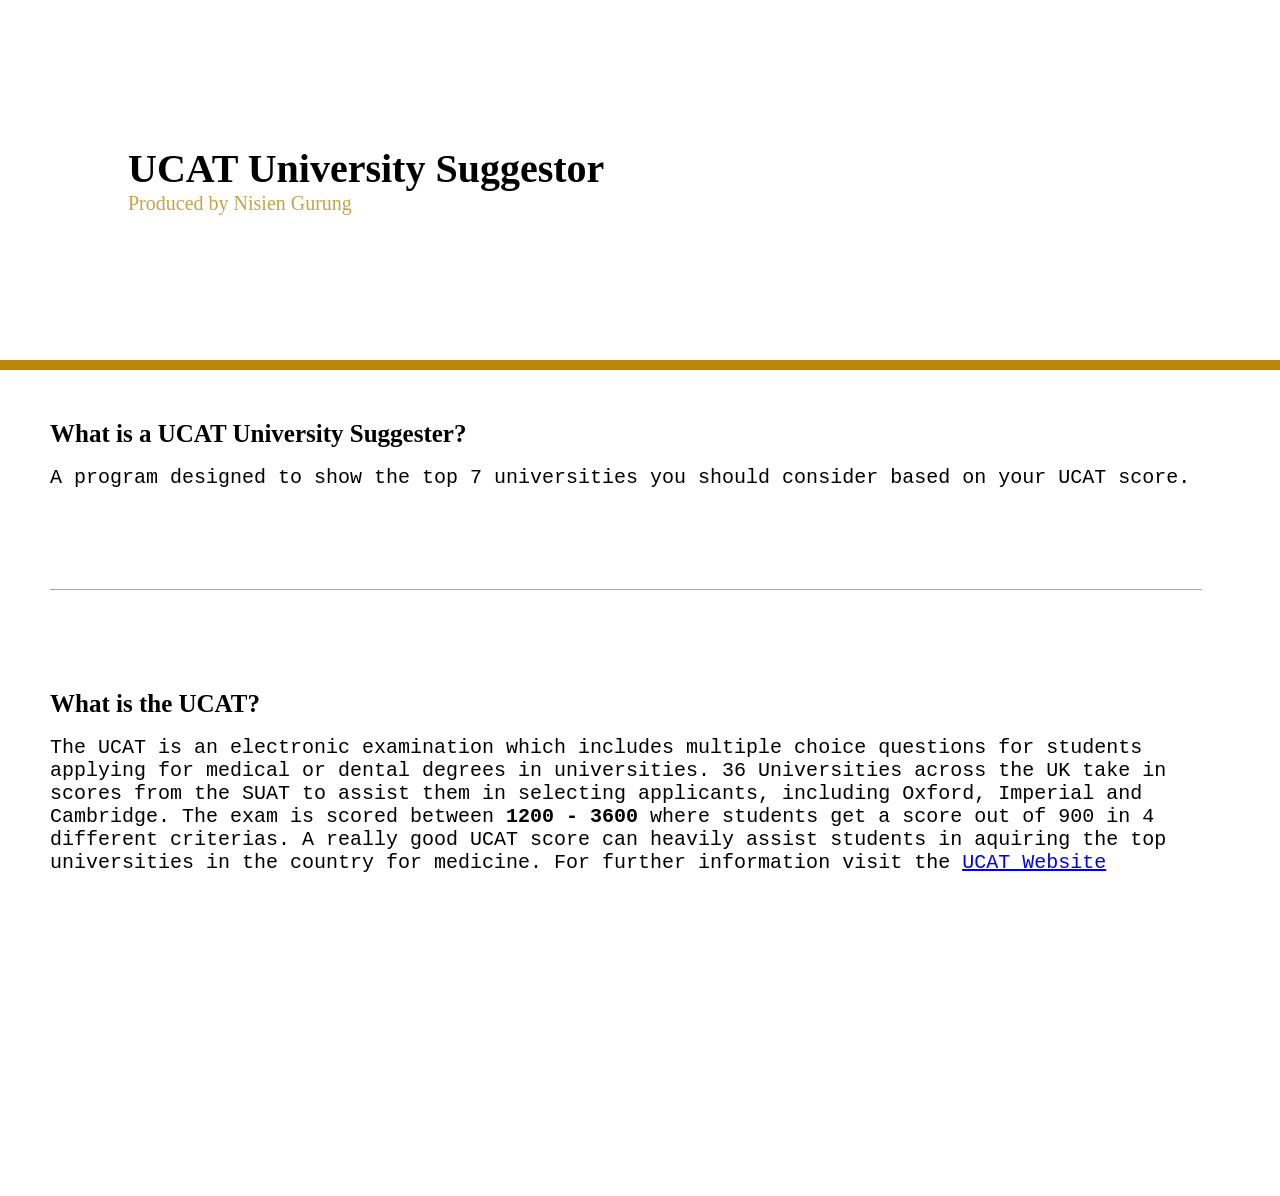
<file: index.html>
<!DOCTYPE html>
<html>
<head>
    <title>UCAT University Suggester</title>
    <link rel="stylesheet" href="css/styles.css">
</head>
<body>
    <header class="title">
        <div class="title-container">
            <h1>UCAT University Suggestor</h1>
            <p>Produced by Nisien Gurung</p>
        </div>
    </header>
    <div class="line"></div>
    <main>
        <section class="intro">
            <h2>What is a UCAT University Suggester?</h2><br>
            <p>A program designed to show the top 7 universities you should consider based on your UCAT score.</p>
        </section>
        <div class='divider'></div>
        <section class="intro2">
            <h2>What is the UCAT?</h2><br>
            <div class="UCATexplanation">
                <p>The UCAT is an electronic examination which includes multiple choice questions for students applying for medical or dental degrees in universities. 36 Universities across the UK take in scores from the SUAT to assist them in selecting applicants, including Oxford, Imperial and Cambridge. The exam is scored between <strong> 1200 - 3600</strong> where students get a score out of 900 in 4 different criterias. A really good UCAT score can heavily assist students in aquiring the top universities in the country for medicine. For further information visit the <a href="https://www.ucat.ac.uk/">UCAT Website</a></p>
            </div>
        </section>
        <div class='divider'></div>
        <section class="scoreEntry">
            <label for="score"><strong>Enter UCAT Score:</strong></label>
            <input type="text" id="score" name="score"><br><br>
            <button onclick="findUniversities()">Find Universities</button>
        </section>
        <div id="output_here"></div>
    </main>
    <script>
        function findUniversities() {
            let score = document.getElementById("score").value;
            score = parseInt(score);

    if (Number.isInteger(score) && score >= 0) {
        let universities = ["University of Cambridge", "University of Oxford", "University College London (UCL)", "Imperial College London", "University of Edinburgh", "University of Glasgow", "University of Bristol", "University of Sheffield", "University of Exeter", "University of Warwick", "University of Leicester", "University of Liverpool", "University of St. Andrews", "Kings College London", "University of Manchester", "University of Southampton", "Brighton and Sussex Medical School", "University of Keele", "University of Sunderland", "University of Plymouth", "University of Northampton", "University of Chester", "University of Norwich", "University of South Wales", "University of Lincoln", "University of Buckingham (Private)", "University of Hertfordshire", "University of Greenwich"];
        let description = ["Cambridge’s School of Clinical Medicine is globally respected, offering a rigorous six-year medical program. It emphasises research in fields such as cancer, stem cells, and neuroscience, and its proximity to Addenbrooke’s Hospital provides exceptional clinical experience. <br> <strong> Typical Grade Requirements </strong>: AAA at A-level, including Chemistry and one other science or mathematics subject.", 
        "Oxford’s Medical Sciences Division is one of the oldest in the world, combining rigorous study with hands-on clinical experience. Known for research in immunology and global health, Oxford prepares students for both clinical and research careers. <br> <strong> Typical Grade Requirements </strong>: AAA at A-level, including Chemistry and one of Biology, Physics, or Mathematics.", 
        "UCL Medical School offers an innovative curriculum focused on interdisciplinary research, genetics, and infectious diseases. Its partnership with University College Hospital enhances clinical training. <br> <strong> Typical Grade Requirements </strong>: A*AA at A-level, including Chemistry and Biology.", 
        "Imperial’s Faculty of Medicine emphasises research-led teaching, with strengths in public health, surgery, and biomedical innovation. Students gain practical experience through partnerships with hospitals like St. Mary’s. <br> <strong> Typical Grade Requirements </strong>: A*AA at A-level, with Chemistry and Biology required.", 
        "Edinburgh Medical School combines research excellence in genetics and regenerative medicine with extensive clinical placements in partnership with local NHS trusts. <br> <strong> Typical Grade Requirements </strong>: AAA at A-level, including Chemistry and one of Biology, Mathematics, or Physics.", 
        "Glasgow’s School of Medicine provides early clinical exposure and has research strengths in cardiology, oncology, and infectious diseases, with training in diverse healthcare environments. <br> <strong> Typical Grade Requirements </strong>: AAA at A-level, including Chemistry and Biology.", 
        "Known for its progressive teaching methods, Bristol Medical School combines early patient contact with strengths in psychiatry, epidemiology, and surgery. <br> <strong> Typical Grade Requirements </strong>: A*AA at A-level, including Chemistry and either Biology, Physics, or Mathematics.", 
        "Sheffield’s Medical School emphasises clinical placements and research, especially in neuroscience and oncology, preparing students for a variety of medical careers. <br> <strong> Typical Grade Requirements </strong>: AAA at A-level, including Chemistry and another science subject.", 
        "Exeter’s College of Medicine and Health offers research-driven education with a focus on primary care and public health. Students have placements across NHS hospitals in the region. <br> <strong> Typical Grade Requirements </strong>: AAA at A-level, including Chemistry and Biology.", 
        "Warwick Medical School offers a graduate-entry program with strengths in clinical trials and mental health, training students in a variety of NHS settings. <br> <strong> Typical Grade Requirements </strong> (Graduate Entry): 2:1 undergraduate degree in a science subject, along with GAMSAT or UCAT.", 
        "Leicester Medical School’s patient-centred curriculum emphasises cardiovascular and genetics research. Students benefit from placements at University Hospitals of Leicester. <br> <strong> Typical Grade Requirements </strong>:AAA at A-level, including Chemistry or Biology and one additional science.", 
        "Liverpool’s medical program is known for its focus on public health and tropical medicine, with training at the Liverpool School of Tropical Medicine. <br> <strong> Typical Grade Requirements </strong>: AAA at A-level, including Chemistry and Biology.", 
        "The University of St Andrews offers a highly respected medical program with a unique focus on early patient contact and a strong foundation in medical sciences. St Andrews is known for its small, close-knit community, and its innovative approach to teaching, which combines traditional learning with modern methods like simulation-based education.<br><strong>Typical Grade Requirements</strong>: AAA at A-level, including Chemistry and one other science subject (Biology, Physics, or Mathematics)", 
        "Medicine at King’s College London offers a world-renowned program that combines cutting-edge medical research with clinical practice. Located in the heart of London, the school provides students with access to leading hospitals and medical institutions. The curriculum is designed to foster a deep understanding of medical sciences while ensuring that students develop strong clinical and communication skills.<br><strong>Typical Grade Requirements</strong>: A*AA at A-level, including Chemistry and one other science subject (Biology, Physics, or Mathematics).", 
        "The University of Manchester offers a world-class medical education with an emphasis on patient-centred care, scientific innovation, and early clinical exposure. The medical school is renowned for its research in areas like cancer, genetics, and neuroscience. Typical Grade Requirements: AAA at A-level, including Chemistry and Biology.",
        "The University of Southampton provides a comprehensive medical program that focuses on both the scientific and clinical aspects of medicine. Southampton has a strong focus on public health and medical research, preparing students for a broad range of careers in medicine. <br><strong>Typical Grade Requirements</strong>: AAA at A-level, including Chemistry and Biology.",
        "Medicine at Brighton and Sussex Medical School (BSMS) offers a dynamic and innovative curriculum, focusing on early clinical exposure and problem-based learning. <br><strong>Typical Grade Requirements</strong>: AAA at A-level, including Chemistry and one other science subject (Biology, Physics, or Mathematics).",
        "Keele’s community-based medical program offers strong training in general practice and public health through partnerships with local NHS trusts. <br> <strong> Typical Grade Requirements </strong>: A*AA or AAA at A-level, including Chemistry or Biology and a second science subject.", 
        "Sunderland’s medical program addresses healthcare needs in underserved areas, with an emphasis on general practice and community health. <br> <strong> Typical Grade Requirements </strong>: AAA at A-level, including Chemistry or Biology and a second science.", 
        "Plymouth’s medical school emphasises applied health sciences, particularly in marine medicine and rural healthcare, with hands-on training in diverse clinical settings. <br> <strong> Typical Grade Requirements </strong>: A*AA at A-level, including Chemistry and Biology.", 
        "While Northampton does not have a full medical school, its health programs focus on public health and social innovation, preparing students for health-related careers. <br> <strong> Typical Grade Requirements </strong>: For allied health programs, usually BBB at A-level, including Biology or relevant science subjects.", 
        "Chester’s programs emphasise community health and practical training in mental health and primary care, with strong ties to NHS facilities. <br> <strong> Typical Grade Requirements </strong>: For allied health courses, BBC-BBB at A-level, with Biology or relevant science subjects.", 
        "Norwich Medical School emphasises primary care and rural health, with a hands-on curriculum providing placements across NHS settings. <br> <strong> Typical Grade Requirements </strong>: AAA at A-level, including Biology and one other science or mathematics subject.", 
        "While South Wales does not offer a full medical degree, it provides strong health programs with a focus on nursing, midwifery, and community healthcare. <br> <strong> Typical Grade Requirements </strong>: For nursing and allied health, BBC at A-level, often including Biology or a related science.", 
        "Lincoln, in partnership with Nottingham, offers a medical program emphasising hands-on clinical training and rural health. <br> <strong> Typical Grade Requirements </strong>: A*AA at A-level, including Chemistry and Biology.", 
        "The first independent medical school in the UK, Buckingham offers an accelerated two-year program with a strong clinical focus. <br> <strong> Typical Grade Requirements </strong>: ABB at A-level, including Chemistry and Biology.", "Hertfordshire’s health sciences programs focus on nursing, paramedicine, and allied health, with extensive clinical placements. <br> <strong> Typical Grade Requirements </strong>: For nursing and allied health courses, generally BBC-BBB at A-level, including relevant science subjects.", 
        "Greenwich prepares students for healthcare roles with strong programs in public health, nursing, and social care. <br> <strong> Typical Grade Requirements </strong>: For health programs, BBC at A-level, with Biology or relevant subjects."];
        
        let images = ["https://cdn.tech.eu/uploads/2023/03/cambridge-474.jpg", 
        "https://cdn.britannica.com/03/117103-050-F4C2FC83/view-University-of-Oxford-England-Oxfordshire.jpg", 
        "https://www.ucl.ac.uk/prospective-students/undergraduate/sites/prospective_students_undergraduate/files/teaser-card-external/portico_welcome_sized.png", 
        "https://accommodationforstudents.com/cdn-cgi/image/f=auto,q=85,w=1200,h=600,fit=cover/https://images.accommodationforstudents.com/website/university-guides/gb/imperial-college-london/uni.jpg",   "https://www.ed.ac.uk/sites/default/files/styles/panel_breakpoints_theme_uoe_mobile_1x/public/thumbnails/image/cam_about-us-1_old_college_0.jpg?itok=jEHMEuJe", 
        "https://dynamic-media-cdn.tripadvisor.com/media/photo-o/0a/45/1c/9d/university-of-glasgow.jpg?w=1200&h=1200&s=1", 
        "https://oidigitalinstitute.com/wp-content/uploads/2023/04/AdobeStock_498150538-University-of-Bristol-2-scaled.jpeg",
        "https://www.sheffield.ac.uk/sites/default/files/styles/two_thirds_2x/public/2024-08/29993.jpg?h=c043925e&itok=tR2ELqgy",
        "https://www.britishcouncil.or.th/sites/default/files/exeter.png",
        "https://i.guim.co.uk/img/media/44a6cce8f083537ff96ac9336f09699898f94c48/0_80_1199_719/master/1199.jpg?width=1200&height=900&quality=85&auto=format&fit=crop&s=a76e2a0656ebf204d05d6e040fcbd40f", 
        "https://i.guim.co.uk/img/media/5fa0885fef8e5687e1b96a7fc26ecf4b2d119d79/0_190_2852_1711/master/2852.jpg?width=1200&height=630&quality=85&auto=format&fit=crop&overlay-align=bottom%2Cleft&overlay-width=100p&overlay-base64=L2ltZy9zdGF0aWMvb3ZlcmxheXMvdGctYWdlLTIwMjAucG5n&s=9ab292cd8ef0947c36696bf85ea9978f", 
        "https://www.ncuk.ac.uk/wp-content/uploads/2023/10/University-of-Liverpool-Image-Gallery-2.jpg", 
        "https://media.studentcrowd.net/w852-h568-q90-cfill/index-data/20210602131246-sussex-2.jpg", 
        "https://smapse.com/storage/2018/11/converted/825_585_screenshot-6-3.png",
        "https://eu-assets.simpleview-europe.com/manchester2016-study/imageresizer/?image=%2Fdbimgs%2FUoM%205.jpg&action=Background_Overlay",
        "https://www.swiftnlifteducation.com/wp-content/uploads/2024/08/66d08ac656da7-ugc-announcement-university-of-southampton-to-open-gurugram-campus-in-2025-under-new-regulation-295044866-16x9-1.jpg",
        "https://a.travel-assets.com/findyours-php/viewfinder/images/res70/411000/411748-East-Sussex-County.jpg",
        "https://miro.medium.com/v2/resize:fit:2000/1*bZEGERZ_q69MEN593Y95rQ.jpeg", 
        "https://pxl-sunderlandacuk.terminalfour.net/fit-in/1209x680/filters:quality(75)/filters:format(webp)/prod01/www-site-cdn-pxl-media/images/external-websites/www/homepage-loops/Christmas-Night-Loop-2021.jpg",
        "https://images.shiksha.com/mediadata/images/1538110096phpOcpuQZ.jpeg", 
        "https://educationconcern.com/wp-content/uploads/2021/11/university-of-northampton.jpg", 
        "https://www.chester.ac.uk/media/media/photography/photography/our-locations/RS23046_QP-Aerial-10-scr.jpeg", 
        "https://www.uea.ac.uk/f/185167/2976x1674/dc6a17f39c/uea-gen-026_dave-gutridge-_the-photographic-unit_23233.jpg",
        "https://edvoy-strapi-assets.s3.ap-south-1.amazonaws.com/University_of_South_Wales_Cardiff_Campus_b0ec1eeff8.jpg",
        "https://lincolnshire.org/wp-content/uploads/2013/01/lincoln-university.webp", 
        "https://www.torriseconsultancy.com/wp-content/uploads/2017/11/FI-Why-Study-at-The-University-of-Buckingham.jpg", 
        "https://static.sliit.lk/wp-content/uploads/2017/12/sliit-international-section-transfer-options-Hertfordshire-university.jpg", 
        "https://www.gre.ac.uk/__data/assets/image/0030/119649/gr-aerial-04a.jpg"];
        
        let output = "";
            if (score <= 3600 && score >= 3000 ) {
            competitiveness = "<p class='competition'>With a UCAT score of over 3000, you are in the top percentile of students who took the UCAT and can compete with the best medical students in the country. Consider:</p><br></div>";
            for (let i = 0; i < 7; i++) {
            	output += "<div class='uni'><strong><h1>" + universities[i] + "</h1></strong><br>" + "<p><img src= '" + images[i] + "'  alt='" + universities[i] + "' style='width: 500px; height: auto; margin-top: 10px;'/></p><br><p>" + description[i] + "</p><br><br><div class='divider'></div></div>"; 
            }
        } else  if (score > 3600) {
        	competitiveness = "chill bruh";
            output = "";
		} else if (score >= 2700) {
            competitiveness = "<p class='competition'>With a UCAT score between 2700-3000, you're still very competitive. Consider these universities:Consider:</p><br></div>";
            for (let i = 7; i < 14; i++) {
            	output += "<div class='uni'><strong><h1>" + universities[i] + "</h1></strong><br>" + "<p><img src= '" + images[i] + "'  alt='" + universities[i] + "' style='width: 500px; height: auto; margin-top: 10px;'/></p><br><p>" + description[i] + "</p><br><br><div class='divider'></div></div>"; 
            }
        } else if (score >= 2400) {
            competitiveness = "<p class='competition'>With a UCAT score between 2400-2700, you are competitive at several well-regarded schools. Consider:</p><br></div>";
            for (let i = 14; i < 21; i++) {
            	output += "<div class='uni'><strong><h1>" + universities[i] + "</h1></strong><br>" + "<p><img src= '" + images[i] + "'  alt='" + universities[i] + "' style='width: 500px; height: auto; margin-top: 10px;'/></p><br><p>" + description[i] + "</p><br><br><div class='divider'></div></div>"; 
            }
        } else if (score >= 2000) {
            competitiveness = "<p class='competition'>With a UCAT score between 2000-2400, you can still apply to some good universities, though competition is higher. Consider:</p><br></div>";
            for (let i = 21; i < 28; i++) {
            	output += "<div class='uni'><strong><h1>" + universities[i] + "</h1></strong><br>" + "<p><img src= '" + images[i] + "'  alt='" + universities[i] + "' style='width: 500px; height: auto; margin-top: 10px;'/></p><br><p>" + description[i] + "</p><br><br><div class='divider'></div></div>"; 
            }
        } else if (score >= 1200) {
            competitiveness = "<p class='lowUni'>With a UCAT score under 2000, many top universities are very difficult to get into. However, there are alternative routes:</p>";
            output += "<div class='lowOutput'><li>Consider retaking the UCAT for a higher score.</li></div>";
            output += "<div class='lowOutput'><li>Explore graduate-entry medicine or international medical schools.</li></div>";
            output += "<div class='lowOutput'><li>Look for universities with <strong>contextual admissions criteria</strong>.</li></div>";
            output += "<div class='lowOutput'><li>Explore <strong>foundation year programs</strong> at some universities.</li></div>";
        } else if (score < 1200) {
        	competitiveness = "😹";
            output = "🙏🙏🙏🙏";
		}
        
        document.getElementById("output_here").innerHTML = competitiveness + "<br>" + output;
    } else {
        document.getElementById("output_here").innerHTML = "<p class=invalid'>Enter a valid UCAT score.</p>";
    }
}
</script>
</body>
</html>
</file>
<file: css/styles.css>
* {
    margin: 0;
    padding: 0;
    box-sizing: border-box;
}

html, body {
    margin: 0;
    padding: 0;
    height: 100%;
    width: 100%;
    overflow-x: hidden;
    border: 0;
}

.title {
    width: 100%;
    height: 40vh;
    background-image: url('https://www.blackstonetutors.com/wp-content/uploads/2021/05/BG-2-1.png');
    background-size: cover;
    background-position: center;
    display: flex;
    align-items: center;
    justify-content: left;
    padding-left: 10vw;
    font-family: candara;
    font-size: 20px;
}

.title-container {
    display: flex;
    flex-direction: column;
}

.title-container p {
    color:rgb(197, 163, 77);
}

.line {
    height: 10px;
    width: 100vw;
    background-color:darkgoldenrod;
}

h6 {
    background-color: rgb(197, 163, 77);
}

.divider {
    height: 1px;
    width: 90vw;
    margin: 50px;
    background-color: rgb(197, 163, 77);
}

.intro {
    justify-content: left;
    padding: 50px;
}

.intro h2 {
    font-family: verdana;
    font-size: 25px;
}

.intro p {
    font-family: courier;
    font-size: 20px;
}

.intro2 {
    padding: 50px;
}

.intro2 h2 {
    font-family: verdana;
    font-size: 25px;
}

.intro2 .UCATexplanation {
    font-family: courier;
    font-size: 20px;
}

.scoreEntry {
    padding-left: 50px;
}

.scoreEntry label {
    font-size: 50px;
    font-family: verdana;
    color: rgb(0, 0, 0);
}

.scoreEntry input {
    height: 50px;
    width: 10vw;
    font-size: 50px;
    text-align: center;
    font-family: verdana;
}

.scoreEntry button {
    font-size: 80px;
    size: 150px;
    font-family: unset;
    background-color: darkgoldenrod;
    color: white;
    align-items: center;
    display: flex;
    justify-content: center;
}

p5 {
    font-family:'Segoe UI', Tahoma, Geneva, Verdana, sans-serif;
    font-size: 50px;
    padding-left: 50px;
}

.competition {
    font-size: 40px;
    margin: 50px;
    font-family:'Segoe UI', Tahoma, Geneva, Verdana, sans-serif;
}

.uni h1{ 
    padding-top: 50px;
    font-size: 3vh;
    font-family: verdana;
    padding-left: 50px;
}

.uni p {
    margin: 0px;
    padding-left: 50px;
    font-size: 20px;
    font-family:'Trebuchet MS', 'Lucida Sans Unicode', 'Lucida Grande', 'Lucida Sans', Arial, sans-serif;
}

.lowUni {
    font-family: verdana;
    font-size: 25px;
    padding-left: 50px;
}

.lowOutput {
    font-family: courier;
    font-size: 20px;
    padding-left: 50px;
}

.invalid {
    font: courier;
    font-size: 50px;
    margin: 50px;
}
</file>
